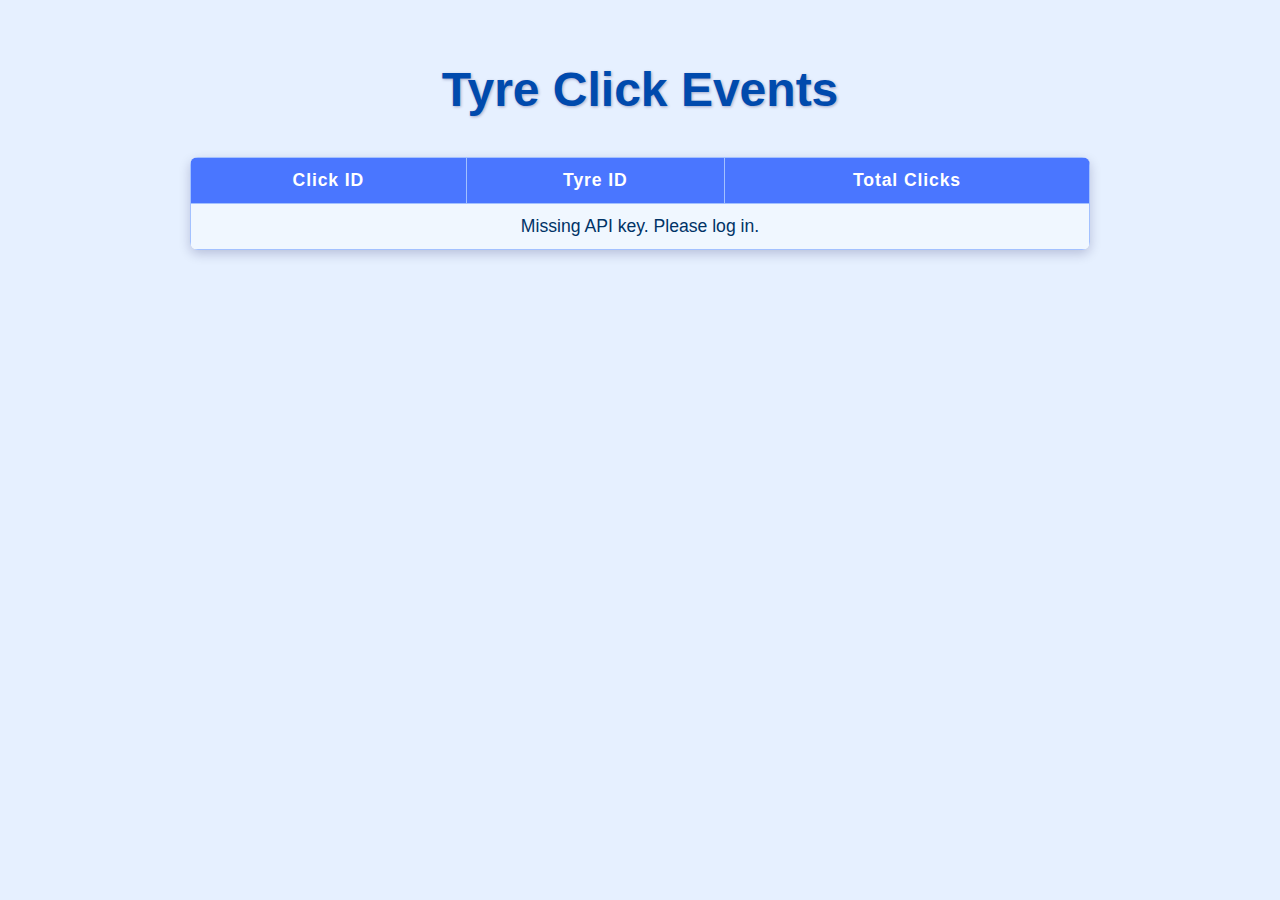
<file: Frontend/html/click-events.html>
<!DOCTYPE html>
<html>
<head>
    <meta charset="UTF-8" />
    <title>Tyre Click Events</title>
    <style>
        body {
            font-family: 'Segoe UI', Tahoma, Geneva, Verdana, sans-serif;
            background-color: #e6f0ff;
            padding: 30px;
            color: #003366;
            margin: 0;
        }

        h1 {
            font-size: 3rem;
            text-align: center;
            margin-bottom: 40px;
            color: #004aad;
            text-shadow: 1px 1px 3px rgba(0, 0, 77, 0.3);
        }

        #clickEventsTable {
            border-collapse: collapse;
            width: 90%;
            max-width: 900px;
            margin: 0 auto; /* center horizontally */
            box-shadow: 0 4px 12px rgba(0, 0, 77, 0.2);
            background-color: #f0f7ff;
            border-radius: 8px;
            overflow: hidden;
        }

        #clickEventsTable th,
        #clickEventsTable td {
            border: 1px solid #a3c1ff;
            padding: 12px 20px;
            text-align: center;
            font-size: 1.1rem;
        }

        #clickEventsTable th {
            background-color: #4a76ff;
            color: white;
            font-weight: 600;
            letter-spacing: 0.05em;
        }

        #clickEventsTable tbody tr:nth-child(even) {
            background-color: #d6e4ff;
        }

        #clickEventsTable tbody tr:hover {
            background-color: #aec8ff;
            cursor: pointer;
        }
    </style>
</head>
<body>
    <h1>Tyre Click Events</h1>
    <table id="clickEventsTable">
        <thead>
            <tr>
                <th>Click ID</th>
                <th>Tyre ID</th>
                <th>Total Clicks</th>
            </tr>
        </thead>
        <tbody id="clickEventsBody">
            <!-- Data will be inserted here -->
        </tbody>
    </table>
        <script src="../js/click-events.js"></script>
</body>
</html>
</file>
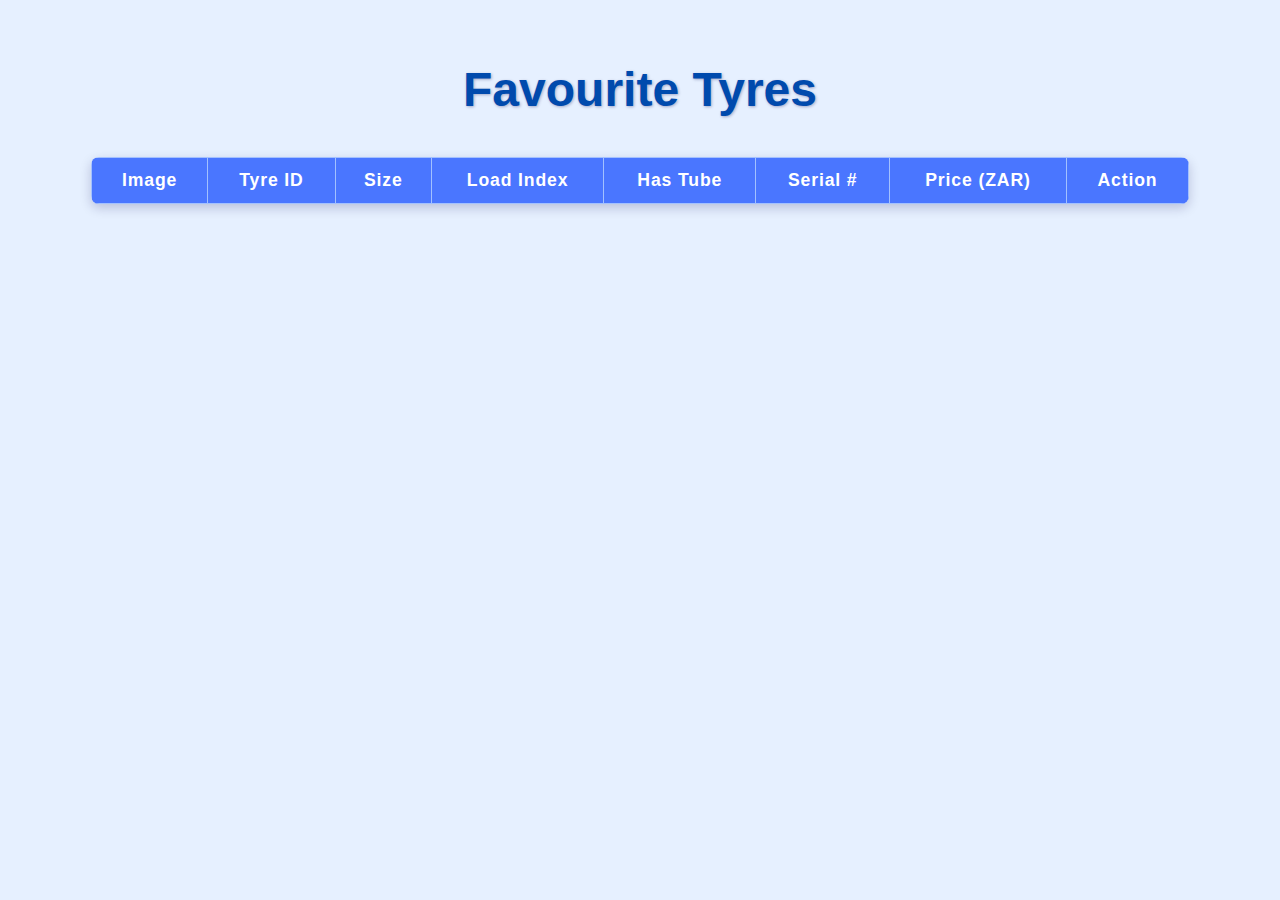
<file: Frontend/html/favourites.html>
<!DOCTYPE html>
<html lang="en">
<head>
  <meta charset="UTF-8" />
  <meta name="viewport" content="width=device-width, initial-scale=1.0"/>
  <title>My Favourites</title>
  <link rel="stylesheet" href="../css/favourites.css" />
</head>
<body>
  <header>
    <h1>Favourite Tyres</h1>
  </header>

  <main>
    <table id="favouritesTable">
      <thead>
      <tr>
        <th>Image</th>
        <th>Tyre ID</th>
        <th>Size</th>
        <th>Load Index</th>
        <th>Has Tube</th>
        <th>Serial #</th>
        <th>Price (ZAR)</th>
        <th>Action</th>
      </tr>
    </thead>
        <tbody id="favouritesBody">
      </tbody>
    </table>
  </main>

  <script src="../js/favourites.js"></script>
</body>
</html>
</file>
<file: Frontend/css/favourites.css>
body {
    font-family: 'Segoe UI', Tahoma, Geneva, Verdana, sans-serif;
    background-color: #e6f0ff;
    padding: 30px;
    color: #003366;
    margin: 0;
}

h1 {
    font-size: 3rem;
    text-align: center;
    margin-bottom: 40px;
    color: #004aad;
    text-shadow: 1px 1px 3px rgba(0, 0, 77, 0.3);
}

#favouritesTable {
    border-collapse: collapse;
    width: 90%;
    max-width: 1100px;
    margin: 0 auto;
    box-shadow: 0 4px 12px rgba(0, 0, 77, 0.2);
    background-color: #f0f7ff;
    border-radius: 8px;
    overflow: hidden;
}

#favouritesTable th,
#favouritesTable td {
    border: 1px solid #a3c1ff;
    padding: 12px 20px;
    text-align: center;
    font-size: 1.1rem;
}

#favouritesTable th {
    background-color: #4a76ff;
    color: white;
    font-weight: 600;
    letter-spacing: 0.05em;
}

#favouritesTable tbody tr:nth-child(even) {
    background-color: #d6e4ff;
}

#favouritesTable tbody tr:hover {
    background-color: #aec8ff;
    cursor: pointer;
}

/* Optional: Style the "Remove" button */
button {
    padding: 6px 14px;
    background-color: #ff4d4d;
    border: none;
    color: white;
    border-radius: 5px;
    font-size: 0.95rem;
    cursor: pointer;
    transition: background-color 0.2s ease;
}

button:hover {
    background-color: #cc0000;
}

#favouritesTable img.tyre-img {
  width: 80px;
  height: auto;
  border-radius: 6px;
  box-shadow: 0 2px 4px rgba(0,0,0,0.2);
}
</file>
